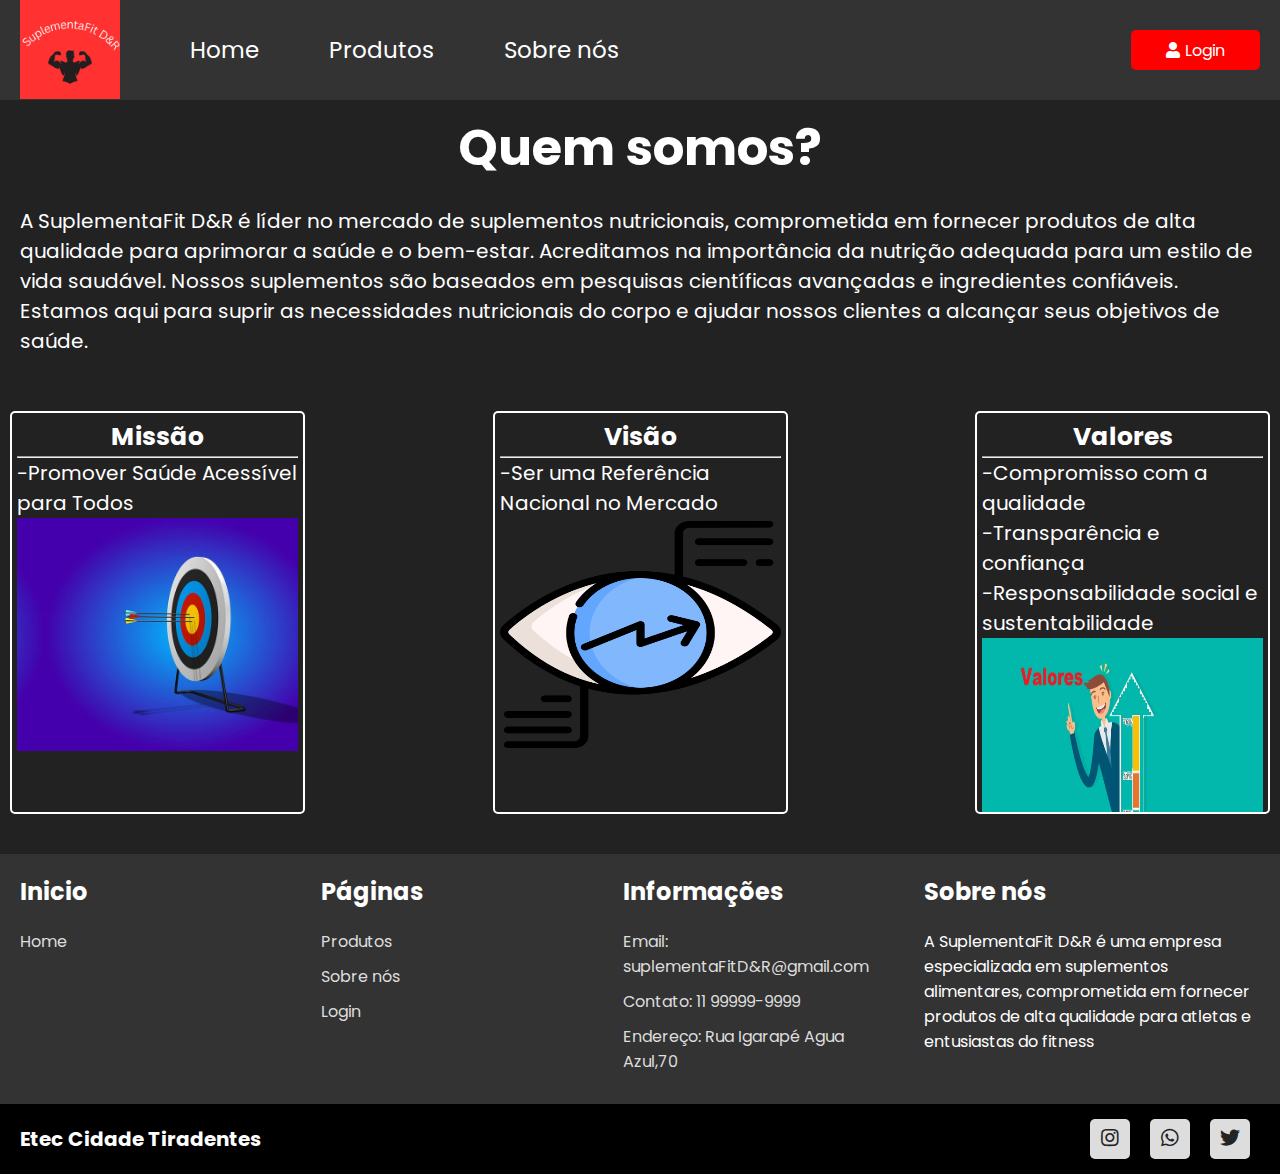
<file: sobreNos.html>
<!DOCTYPE html>
<html lang="pt-br">

<head>
  <meta charset="UTF-8" />
  <meta http-equiv="X-UA-Compatible" content="IE=edge" />
  <meta name="viewport" content="width=device-width, initial-scale=1.0" />
  <meta name="description" content="Página de Suplementos" />
  <meta name="author" content="Rafael Aguilar" />
  <meta name="author" content="Daniel Costa" />
  <title>SuplementaFit D&R</title>
  <link rel="stylesheet" href="./CSS/home.css" />
  <link rel="stylesheet" href="./CSS/sobre.css" />
  <link rel="preconnect" href="https://fonts.googleapis.com" />
  <link rel="preconnect" href="https://fonts.gstatic.com" crossorigin />
  <link href="https://fonts.googleapis.com/css2?family=Roboto&family=Roboto+Mono&display=swap" rel="stylesheet" />
  <link rel="shortcut icon" href="img/SuplementaFit D&R .png" type="image/x-icon">
  <link rel="stylesheet" href="https://cdnjs.cloudflare.com/ajax/libs/font-awesome/5.15.4/css/all.min.css">
</head>

<body>
  <?--navbar --?>
  <nav class="navbar">
    <div class="logo">
      <a href="home.html"><img src="img/SuplementaFit D&R .png" alt="Logo" /></a>
    </div>
    <ul class="nav-links">
      <li><a href="./index.html">Home</a></li>
      <li><a href="./produtos.html">Produtos</a></li>
      <li><a href="./sobreNos.html">Sobre nós</a></li>
    </ul>
    <div class="login-button">
      <i class="fas fa-user"></i>
      <a href="./login.html" class="a-login">Login</a>
    </div>
  </nav>
  <?--fim navbar --?>

  <?--título quem somos--?>
  <h1 class="titulo-quem-somos">Quem somos?</h1>

  <section class="quem-somos">
    <?--texto sobre a empresa--?>
    <p>A SuplementaFit D&R é líder no mercado de suplementos nutricionais, comprometida em fornecer produtos de alta
      qualidade
      para aprimorar a saúde e o bem-estar. Acreditamos na importância da nutrição adequada para um estilo de vida
      saudável. Nossos suplementos são baseados em pesquisas científicas avançadas e ingredientes confiáveis. Estamos
      aqui para suprir as necessidades nutricionais do corpo e ajudar nossos clientes a alcançar seus objetivos de
      saúde.
    </p>
  </section>
  <br>
  <?--cards sobre a nossos valores, missão e visão--?>
  <section class="valores">
    <div class="card">
      <h2 class="titulo-card">Missão</h2>
      <hr>
      <p>-Promover Saúde Acessível para Todos</p>
      <img src="./img/alvo.jpg" alt="imagem tiro ao alvo representando missão">
    </div>
    <br>

    <div class="card">
      <h2 class="titulo-card">Visão</h2>
      <hr>
      <p>-Ser uma Referência Nacional no Mercado</p>
      <img src="./img/visao.png" alt="imagem de olho representando a visão da nossa empresa">
    </div>
    <br>

    <div class="card">
      <h2 class="titulo-card">Valores</h2>
      <hr>
      <p>-Compromisso com a qualidade</p>
      <p>-Transparência e confiança</p>
      <p>-Responsabilidade social e sustentabilidade</p>
      <img src="./img/valores.jpg">
    </div>
  </section>

  <?--rodapé--?>
  <footer>
    <div class="boxs">
      <h2>Inicio</h2>
      <ul>
        <li><a href="index.html">Home</a></li>
      </ul>
    </div>
    <div class="boxs">
      <h2>Páginas</h2>
      <ul>
        <li><a href="produtos.html">Produtos</a></li>
        <li><a href="sobreNos.html">Sobre nós</a></li>
        <li><a href="login.html">Login</a></li>
      </ul>
    </div>
    <div class="boxs">
      <h2>Informações</h2>
      <ul>
        <li><a href="#">Email: suplementaFitD&R@gmail.com</a< /li>
        <li><a href="#">Contato: 11 99999-9999</a></li>
        <li><a href="#">Endereço: Rua Igarapé Agua Azul,70</a></li>
      </ul>
    </div>
    <div class="boxs">
      <h2>Sobre nós</h2>
      <p>A SuplementaFit D&R é uma empresa especializada em suplementos alimentares, comprometida em fornecer produtos
        de alta qualidade para atletas e entusiastas do fitness</p>
    </div>
  </footer>

  <div class="redes-sociais">
    <h2>Etec Cidade Tiradentes</h2>
    <div class="sociais">
      <div class="social">
        <a href="#"><i class="fab fa-instagram"></i></a>
      </div>
      <div class="social">
        <a href="#"><i class="fab fa-whatsapp"></i></a>
      </div>
      <div class="social">
        <a href="#"><i class="fab fa-twitter"></i></a>
      </div>
    </div>
  </div>
  <?--fim do rodapé--?>

  <script src="./JS/home.js"></script>
</body>

</html>
</file>
<file: CSS/sobre.css>
@import url('https://fonts.googleapis.com/css2?family=Poppins&family=Roboto&family=Roboto+Mono&display=swap');

body {
  background-color: #222222;
}

.titulo-quem-somos {
  text-align: center;
  color: #fff;
  font-size: 50px;
  margin-top: 10px;
}

.quem-somos {
  padding: 20px;
  font-size: 20px;
  color: #fff;
}

.valores {
  padding: 10px;
  color: #fff;
  margin-bottom: 10px;
  width: 100%;
  display: flex;
  justify-content: space-between;
  flex-wrap: wrap;
}

.card {
  border: 2px solid;
  font-size: 20px;
  width: 400px;
  flex-basis: calc(25% - 20px);
  margin-bottom: 20px;
  border-radius: 5px;
  padding: 5px;

  @media (max-width: 768px) {
    width: calc(50% - 20px);
    flex-basis: calc(50% - 20px);
  }

  @media (max-width: 480px) {
    width: calc(100% - 20px);
    flex-basis: calc(100% - 20px);
  }
}

.card img {
  width: 100%;
  height: 60%;
}

.titulo-card {
  text-align: center;
  font-size: 25px;
}
</file>
<file: CSS/home.css>
@import url('https://fonts.googleapis.com/css2?family=Poppins&family=Roboto&family=Roboto+Mono&display=swap');


/* Reset de estilos */

* {
  margin: 0;
  padding: 0;
  box-sizing: border-box;
  font-family: 'Poppins', sans-serif;
}

/* ESTILOS NAVBAR */

.navbar {
  background-color: #333333;
  display: flex;
  align-items: center;
  padding: 20px;
  height: 100px;
  gap: 50px;
  width: 100%;

}

.logo img {
  margin-top: 5px;
  width: 100px;
  height: 100%;
}

.nav-links {
  display: flex;
  justify-content: flex-start;
  gap: 50px;
  flex-grow: 1;
}

.nav-links li {
  list-style: none;
  margin-left: 20px;
}

.nav-links li a {
  color: #ffffff;
  text-decoration: none;
  font-size: 23px;
}

.nav-links li a:hover {
  color: #ff0000;
}

.login-button {
  display: flex;
  align-items: center;
  justify-content: center;
  padding: 20px 35px;
  background-color: #ff0000;
  border: none;
  border-radius: 5px;
  cursor: pointer;
  height: 20px;
  margin-left: auto;
}

.login-button a,
i {
  text-decoration: none;
  color: #ffffff;
  font-family: 'Poppins', sans-serif;
}

.login-button i {
  margin-right: 5px;
  font-size: 16px;
}

/* CARROSSEL */

.carousel-container {
  width: 100%;
  height: 585px;
  margin: 0 auto;
  overflow: hidden;
}

.carousel {
  width: 100%;
  overflow: hidden;
  position: relative;
}

.carousel img {
  width: 100%;
  height: auto;
  display: none;
}

.carousel img.active {
  display: block;
}

.carousel-button {
  position: absolute;
  top: 50%;
  transform: translate(-50%, -50%);
  width: 50px;
  height: 50px;
  font-size: 50px;
  color: #ffffff;
  background-color: #333333c2;
  text-align: center;
  line-height: 50px;
  cursor: pointer;
}

.carousel-button-prev {
  left: 10px;
}

.carousel-button-next {
  right: 10px;
}


/* CONTEUDO PRINCIPAL */

.confiaca {
  margin-top: 30px;
  overflow: hidden;
}

.textos-confiaca {
  width: 50%;
  padding: 20px;
  box-sizing: border-box;
  float: left;
}

.textos-confiaca h1 {
  font-size: 32px;
  padding: 10px
}

.textos-confiaca p {
  margin-top: 20px;
  font-size: 28px;
  padding: 10px;
  border-bottom: 4px solid #ff0000;
}

.imagem-confiacao {
  width: 50%;
  height: 400px;
  text-align: right;
  padding: 10px;
  float: right;
}

.imagem-confiacao img {
  height: 400px;
  border-radius: 20px;
}

/* CARDS*/

.cards {
  width: 100%;
  height: 500px;
  background-color: #5e5e5e;
  margin-bottom: 20px;
}


.card-container {
  display: flex;
  justify-content: center;
  align-items: center;
  background-color: #4b4b4b;
  min-height: 400px;
  padding: 20px;
  gap: 20px;
  margin-bottom: 20px;
}


.card {
  width: 30%;
  border: 1px solid #dddddd;
  border-radius: 10px;
  overflow: hidden;
  position: relative;
  min-height: 300px;
  z-index: 2;
}

#creatina-card {
  background-image: url('/img/creatina.jpg');
  height: 400px;
}

#whey-card {
  background-image: url('/img/whey.jpg');
  background-position: center;
  height: 400px;
}

#albumina-card {
  background-image: url('/img/albumina.png');
  height: 400px;
  background-position: center;
}

.card-bg {
  width: 100%;
  height: 100%;
  background-size: cover;
  background-position: center;
  position: relative;
}

.card-bg::before {
  content: "";
  position: absolute;
  top: 0;
  left: 0;
  width: 100%;
  height: 100%;
  background-color: rgba(0, 0, 0, 0.66);
}

.card-content {
  position: absolute;
  top: 50%;
  left: 50%;
  transform: translate(-50%, -50%);
  text-align: center;
  color: #ffffff;
  z-index: 2;
}

h3 {
  margin: 0;
  font-size: 30px;
  font-weight: bold;
}

.ver-mais {
  background-color: #333333;
  font-size: 26px;
  color: #ffffff;
  height: 62px;
  border: none;
  padding: 12px 22px;
  border-radius: 8px;
  cursor: pointer;
}

.ver-mais:hover {
  background-color: #413f3f;
}


/*RODAPÉ*/

footer {
  width: 100%;
  min-height: 250px;
  background: #333333;
  display: flex;
}

footer .boxs {
  width: 320px;
  min-height: 150px;
  padding: 20px;
}

footer .boxs:nth-child(4) {
  width: 400px;
}

.boxs h2 {
  color: #ffffff;
  margin-bottom: 20px;
}

.boxs ul li {
  margin: 10px 0px;
  list-style: none;
}

.boxs ul li a {
  color: #ddd;
  text-decoration: none;
}

.boxs ul li a:hover {
  color: #fff;
}

.boxs p {
  color: #fff;
}

.redes-sociais {
  width: 100%;
  height: 70px;
  display: flex;
  justify-content: space-between;
  align-items: center;
  background-color: #000000;
  padding: 0px 20px;
}

.redes-sociais .sociais {
  display: flex;
}

.sociais .social {
  width: 40px;
  height: 40px;
  text-align: center;
  background-color: #ddd;
  margin: 10px;
  border-radius: 5px;
  cursor: pointer;
  transition: background .2s linear;
}

.redes-sociais h2 {
  color: white;
  font-size: 20px;
  text-align: justify;
}

.sociais .social a {
  color: #000;
  font-size: 1.5em;
}

.sociais .social:hover {
  background-color: #444;
}

.sociais .social:hover a {
  color: #ff0000;
}

.social a i {
  font-size: 20px;
  color: #242424;
}

.social a i:hover {
  color: #ff0000;
}

/*Resposivo*/

@media(max-width:950px) {
  .navbar {
    flex-wrap: wrap;
    justify-content: space-between;
    padding: 10px;
    height: auto;
  }

  .logo {
    order: 1;
    margin-bottom: 10px;
  }

  .nav-links {
    order: 3;
    width: 100%;
    justify-content: center;
    margin-bottom: 10px;
  }

  .nav-links li {
    margin: 0;
  }

  .login-button {
    order: 2;
    margin-left: 0;
  }

  .confiaca {
    display: block;
  }

  .textos-confiaca,
  .imagem-confiacao {
    width: 100%;
    float: none;
    text-align: center;
  }

  .imagem-confiacao {
    height: 280px;
    margin-bottom: 30px;
  }

  .imagem-confiacao img {
    height: 280px;
    max-width: 100%;
  }

  .card-container {
    flex-direction: column;
    padding: 0;
    justify-content: center;
    align-items: center;
  }

  .card {
    width: 80%;
    margin-top: 5px;
    margin-bottom: 20px;
  }

  footer {
    flex-direction: column;
  }

  footer .boxs {
    width: 100%;
    text-align: center;
  }

  footer .boxs:nth-child(4) {
    width: 100%;
  }

}

@media (max-width: 768px) {
  .carousel-container {
    height: 400px;
  }

  .carousel img {
    height: auto;
  }
}
</file>
